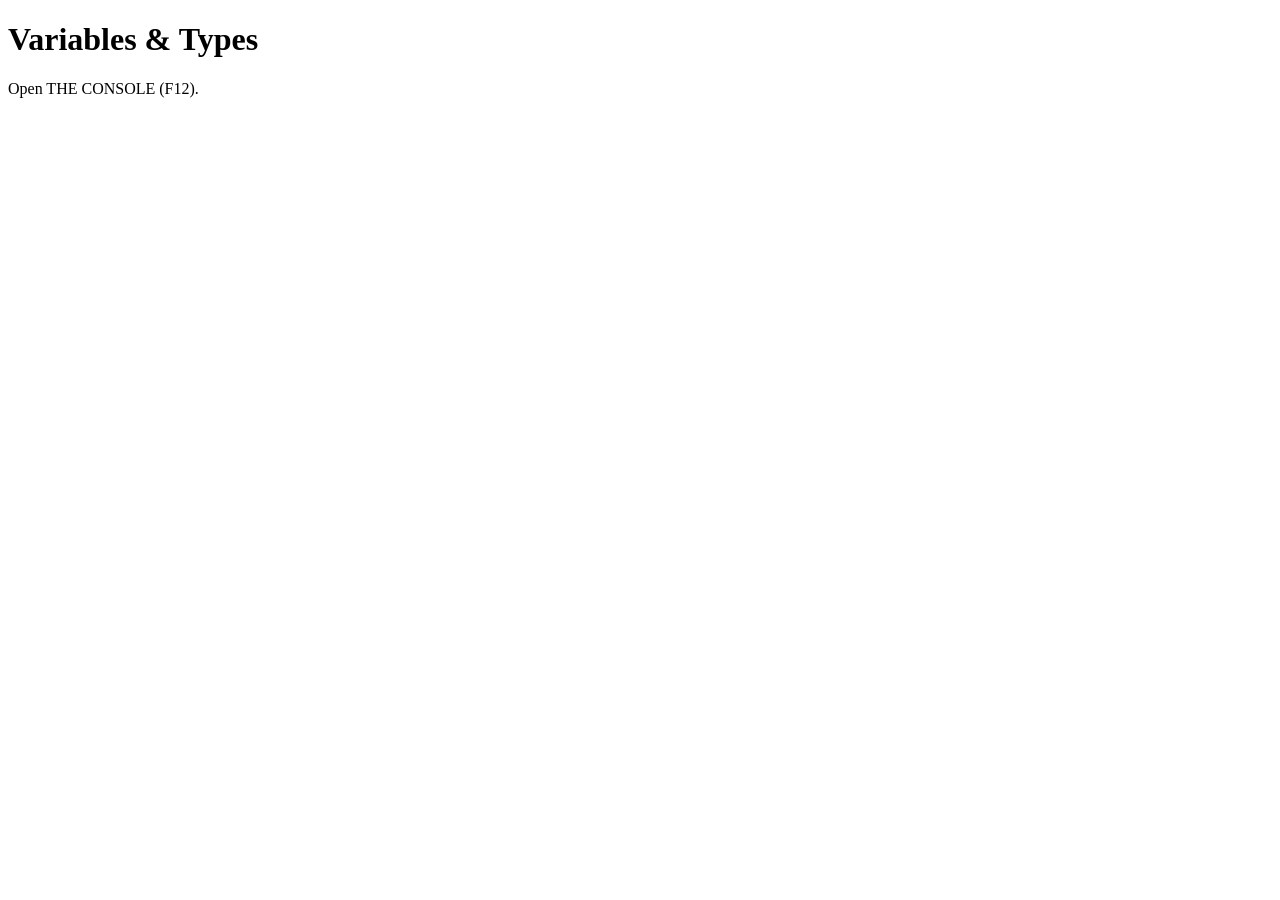
<file: ex00/index.html>
<!DOCTYPE html>
<html lang="en">
<head>
    <meta charset="UTF-8">
    <meta name="viewport" content="width=device-width, initial-scale=1.0">
    <title>Variables & Types</title>
    <script src="script.js" defer></script>
</head>
<body>
    <h1>Variables & Types</h1>
    <P>Open THE CONSOLE (F12).</p>
</body>
</html>
</file>
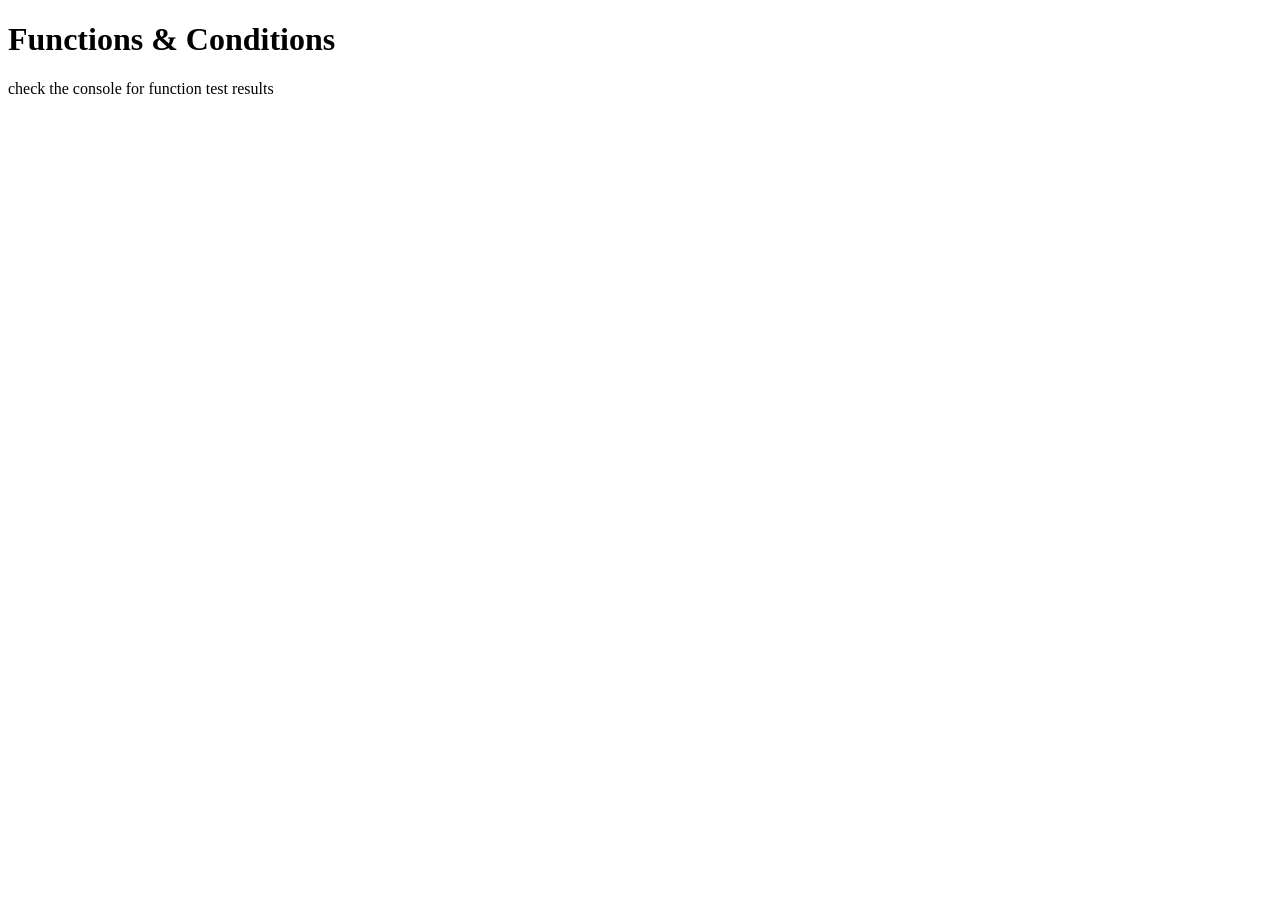
<file: ex01/index.html>
<!DOCTYPE html>
<html lang="en">
<head>
    <meta charset="UTF-8">
    <meta name="viewport" content="width=device-width, initial-scale=1.0">
    <title>Ex01</title>
    <script src="script.js" defer></script>
</head>
<body>
    <h1>Functions & Conditions</h1>
    <p> check the console for function test results</p>
</body>
</html>
</file>
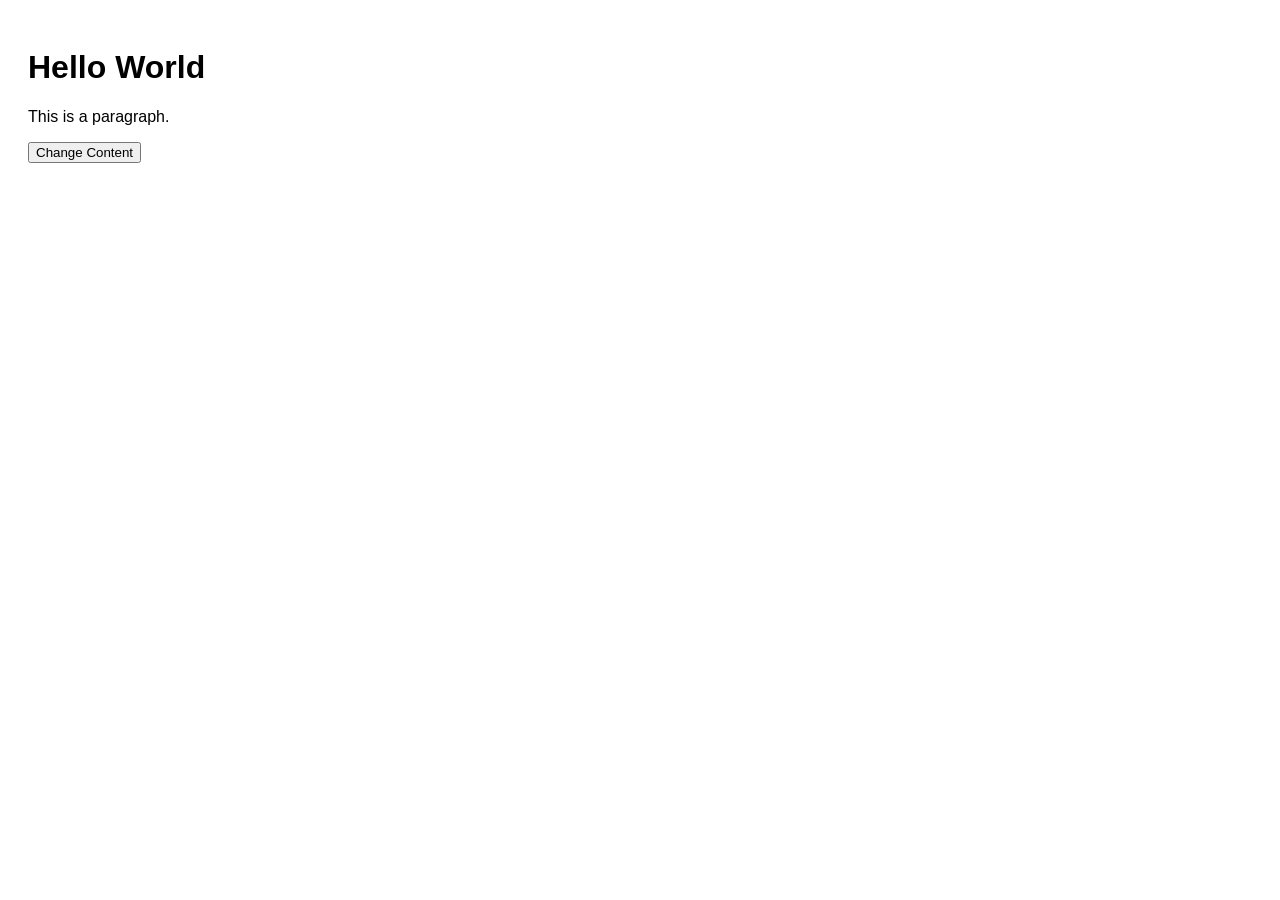
<file: ex02/index.html>
<!DOCTYPE html>
<html lang="en">
<head>
    <meta charset="UTF-8">
    <meta name="viewport" content="width=device-width, initial-scale=1.0">
    <title>Live DOM Tree</title>
    <link rel="stylesheet" href="style.css">
</head>
<body>

    <h1 id="mainTitle">Hello World</h1>
    <p id="description">This is a paragraph.</p>
    <button id="changeButton">Change Content</button>

    <script src="script.js"></script>
</body>
</html>
</file>
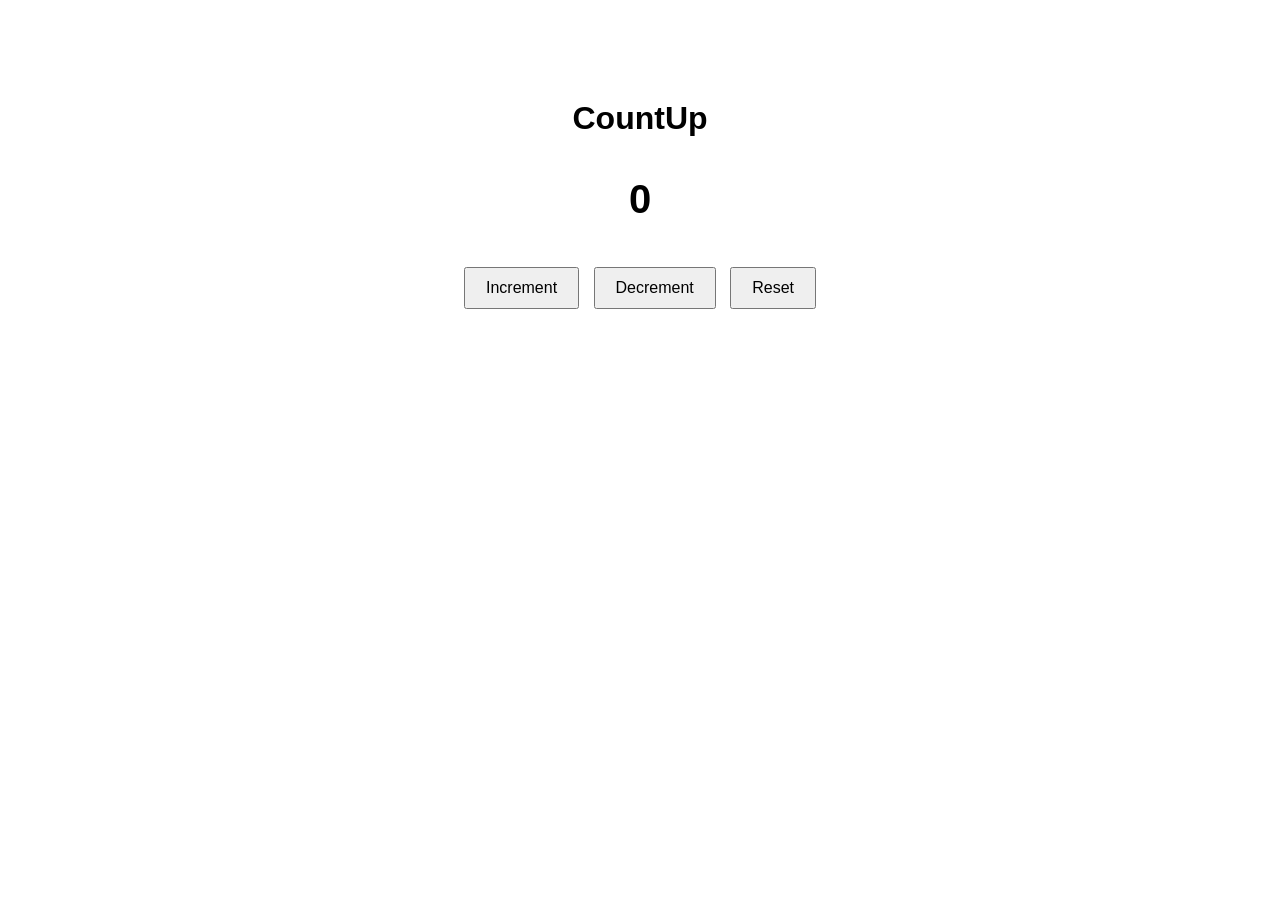
<file: ex03/index.html>
<!DOCTYPE html>
<html lang="en">
<head>
    <meta charset="UTF-8">
    <meta name="viewport" content="width=device-width, initial-scale=1.0">
    <title>CountUp</title>
    <link rel="stylesheet" href="style.css">
    <script src="script.js" defer></script>
</head>
<body>
    <h1>CountUp</h1>
    <p id="count">0</p>

    <button id="increment">Increment</button>
    <button id="decrement">Decrement</button>
    <button id="reset">Reset</button>
</body>
</html>
</file>
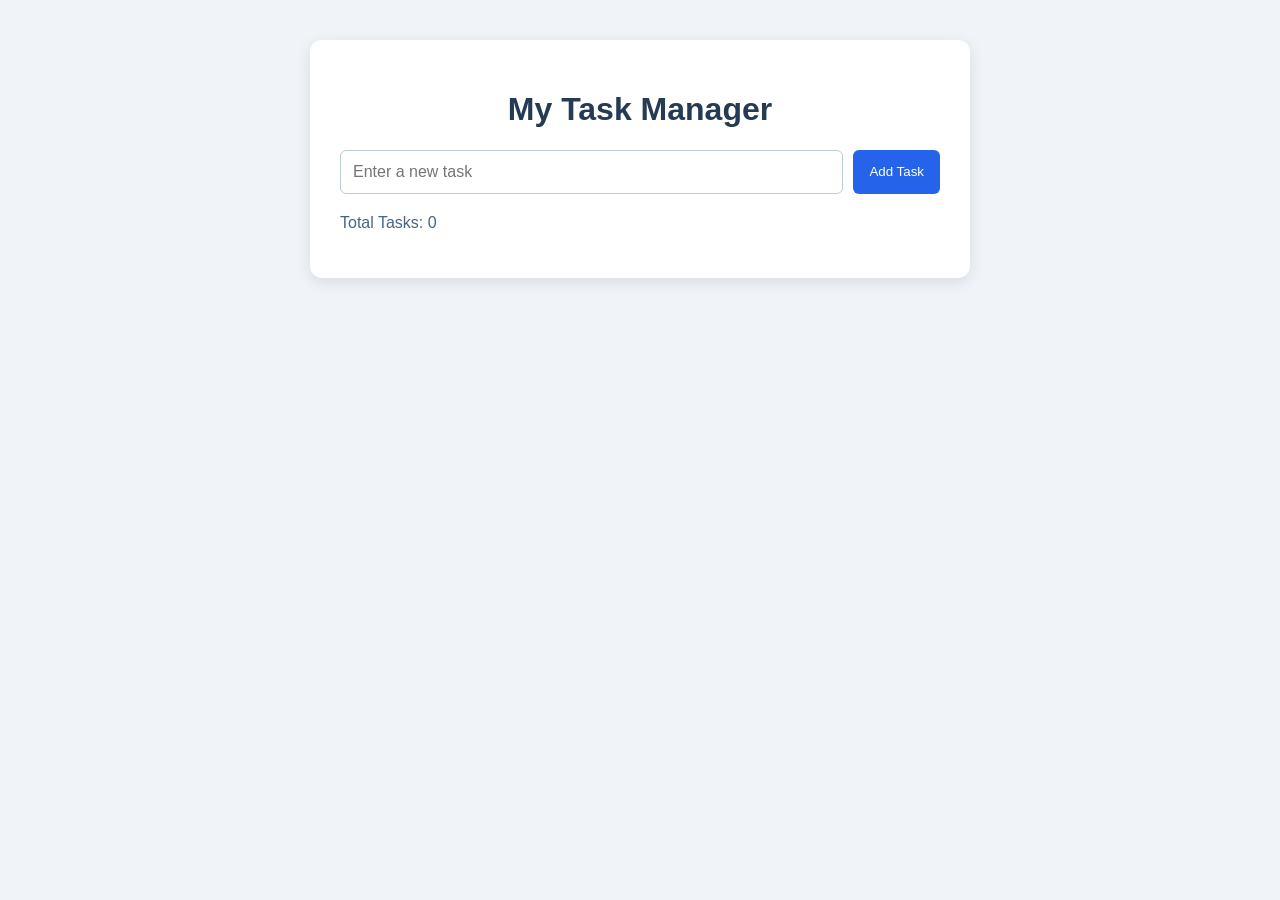
<file: ex04/index.html>
<!DOCTYPE html>
<html lang="en">
<head>
    <meta charset="UTF-8">
    <meta name="viewport" content="width=device-width, initial-scale=1.0">
    <title>Task Manager</title>
    <link rel="stylesheet" href="style.css">
</head>
<body>

    <div class="container">
        <h1>My Task Manager</h1>

        <div class="task-input">
            <input type="text" id="taskInput" placeholder="Enter a new task">
            <button id="addButton">Add Task</button>
        </div>

        <p id="taskCounter">Total Tasks: 0</p>

        <ul id="taskList"></ul>
    </div>

    <script src="script.js"></script>
</body>
</html>
</file>
<file: ex02/style.css>
body {
    font-family: Arial, sans-serif;
    padding: 20px;
}

.active {
    color: green;
    background-color: lightyellow;
}
</file>
<file: ex03/style.css>
body {
    font-family: Arial, sans-serif;
    text-align: center;
    margin-top: 100px;
}

#count {
    font-size: 40px;
    font-weight: bold;
    color: black;
}

button {
    padding: 10px 20px;
    margin: 5px;
    font-size: 16px;
    cursor: pointer;
}
</file>
<file: ex04/style.css>
css
* {
    box-sizing: border-box;
}

body {
    font-family: Arial, sans-serif;
    background-color: #f0f4f8;
    margin: 0;
    padding: 40px 20px;
}

.container {
    max-width: 600px;
    margin: 0 auto;
    background-color: white;
    padding: 30px;
    border-radius: 12px;
    box-shadow: 0 4px 15px rgba(0, 0, 0, 0.1);
}

h1 {
    text-align: center;
    color: #243b53;
}

.task-input {
    display: flex;
    gap: 10px;
}

#taskInput {
    flex: 1;
    min-width: 0;
    padding: 12px;
    border: 1px solid #bcccdc;
    border-radius: 6px;
    font-size: 16px;
}

button {
    padding: 12px 16px;
    border: none;
    border-radius: 6px;
    background-color: #2563eb;
    color: white;
    cursor: pointer;
}

#taskCounter {
    color: #486581;
    margin-top: 20px;
}

#taskList {
    list-style: none;
    padding: 0;
}

#taskList li {
    display: flex;
    align-items: center;
    justify-content: space-between;
    gap: 12px;
    padding: 12px;
    margin-top: 10px;
    background-color: #f0f4f8;
    border-radius: 6px;
}

.task-text {
    flex: 1;
    overflow-wrap: anywhere;
}

.completed {
    text-decoration: line-through;
    color: #7b8794;
}

.delete-button {
    background-color: #dc2626;
}
</file>
